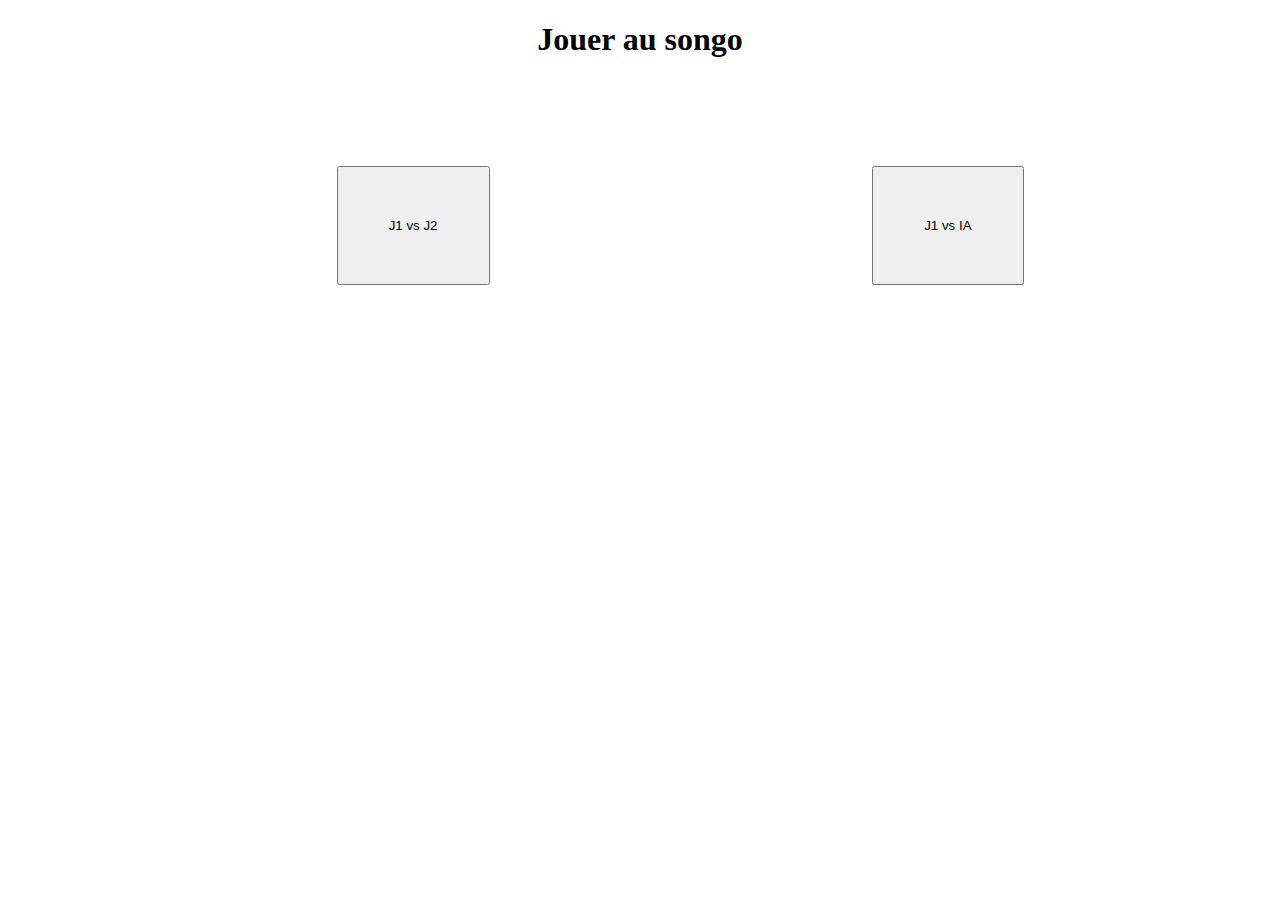
<file: index.html>
<!DOCTYPE html>
<html lang="en">
<head>
    <meta charset="UTF-8">
    <meta http-equiv="X-UA-Compatible" content="IE=edge">
    <meta name="viewport" content="width=device-width, initial-scale=1.0">
    <link rel="stylesheet" href="index.css">
    <title>Jeu du songo</title>
</head>
<body>
    <h1 align="center">Jouer au songo</h1><br><br>

    <!-- Premier formulaire (pour jouer contre un autre utilisateur) -->
    <form action="UU/" method="post">
        <input type="button" value="J1 vs J2" class="bouton" onclick="newUser()" id="bout" >
        <span id="cacher" style="display: none;">
            <input type="text" name="nom" id="nom" required>
            <input type="submit" value="Let's Go" onclick="insert()">
        </span>
    </form>

    <!-- Deuxieme formulaire (pour jouer contre la machine) -->
    <form action="UM" method="post">
        <span id="cacher1">
            <button class="bouton" id="bouton2">J1 vs IA</button>
        </span>
    </form>

    <script src="index.js"></script>
</body>
</html>
</file>
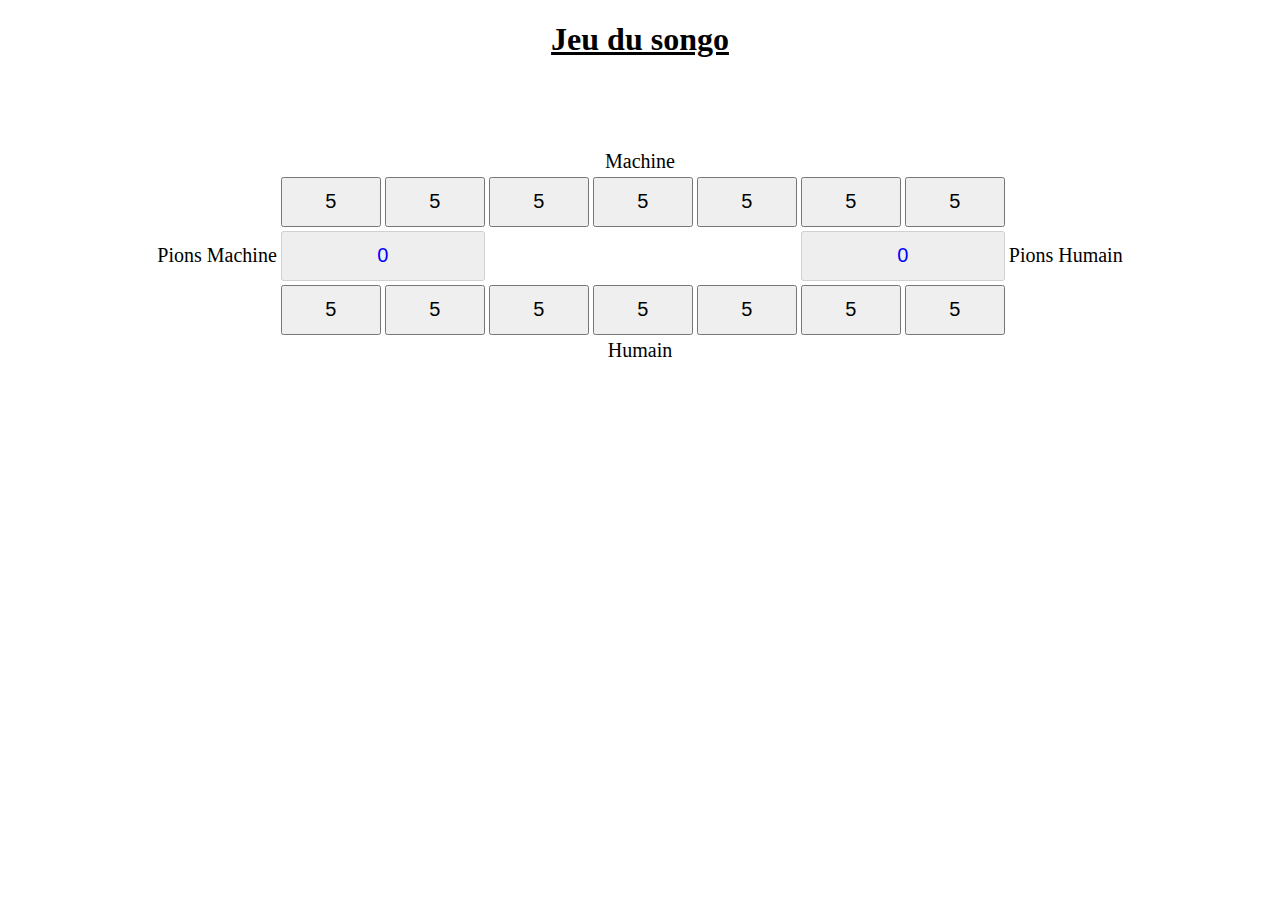
<file: UM/index.html>
<!DOCTYPE html>
<html lang="en">
<head>
    <meta charset="UTF-8">
    <meta http-equiv="X-UA-Compatible" content="IE=edge">
    <meta name="viewport" content="width=device-width, initial-scale=1.0">
    <title>User-Machine</title>
    <link rel="stylesheet" href="style.css">
</head>
<body onload="init()">
    <h1 align="center"><u>Jeu du songo</u> </h1>

    <table id="tab">

        <!-- Cote de la machine -->
        <tr>
            <td colspan="9" align="center" class="text">Machine</td>
        </tr>

        <tr>
            <td rowspan="3" class="text">Pions Machine</td>
            <td><input type="button" class="case" id="0"></td>
            <td><input type="button" class="case" id="1"></td>
            <td><input type="button" class="case" id="2"></td>
            <td><input type="button" class="case" id="3"></td>
            <td><input type="button" class="case" id="4"></td>
            <td><input type="button" class="case" id="5"></td>
            <td><input type="button" class="case" id="6"></td>
            <td rowspan="3" class="text">Pions Humain</td>
        </tr>

        <!-- Ligne des scores -->

        <tr>
            <td colspan="2"><input type="button" class="pion" id="pionM" disabled></td>
            <td colspan="3"><input type="button" id="milieu"></td>
            <td colspan="2"><input type="button" class="pion" id="pionH" disabled></td>
        </tr>

        <!-- Cote du l'utilisateur -->

        <tr>
            <td><input type="button" class="case" ondblclick="start(7)" id="7"></td>
            <td><input type="button" class="case" ondblclick="start(8)" id="8"></td>
            <td><input type="button" class="case" ondblclick="start(9)" id="9"></td>
            <td><input type="button" class="case" ondblclick="start(10)" id="10"></td>
            <td><input type="button" class="case" ondblclick="start(11)" id="11"></td>
            <td><input type="button" class="case" ondblclick="start(12)" id="12"></td>
            <td><input type="button" class="case" ondblclick="start(13)" id="13"></td>
        </tr>

        <tr>
            <td colspan="9" align="center" class="text">Humain</td>
        </tr>
    </table>

    <script src="jeu.js"></script>
</body>
</html>
</file>
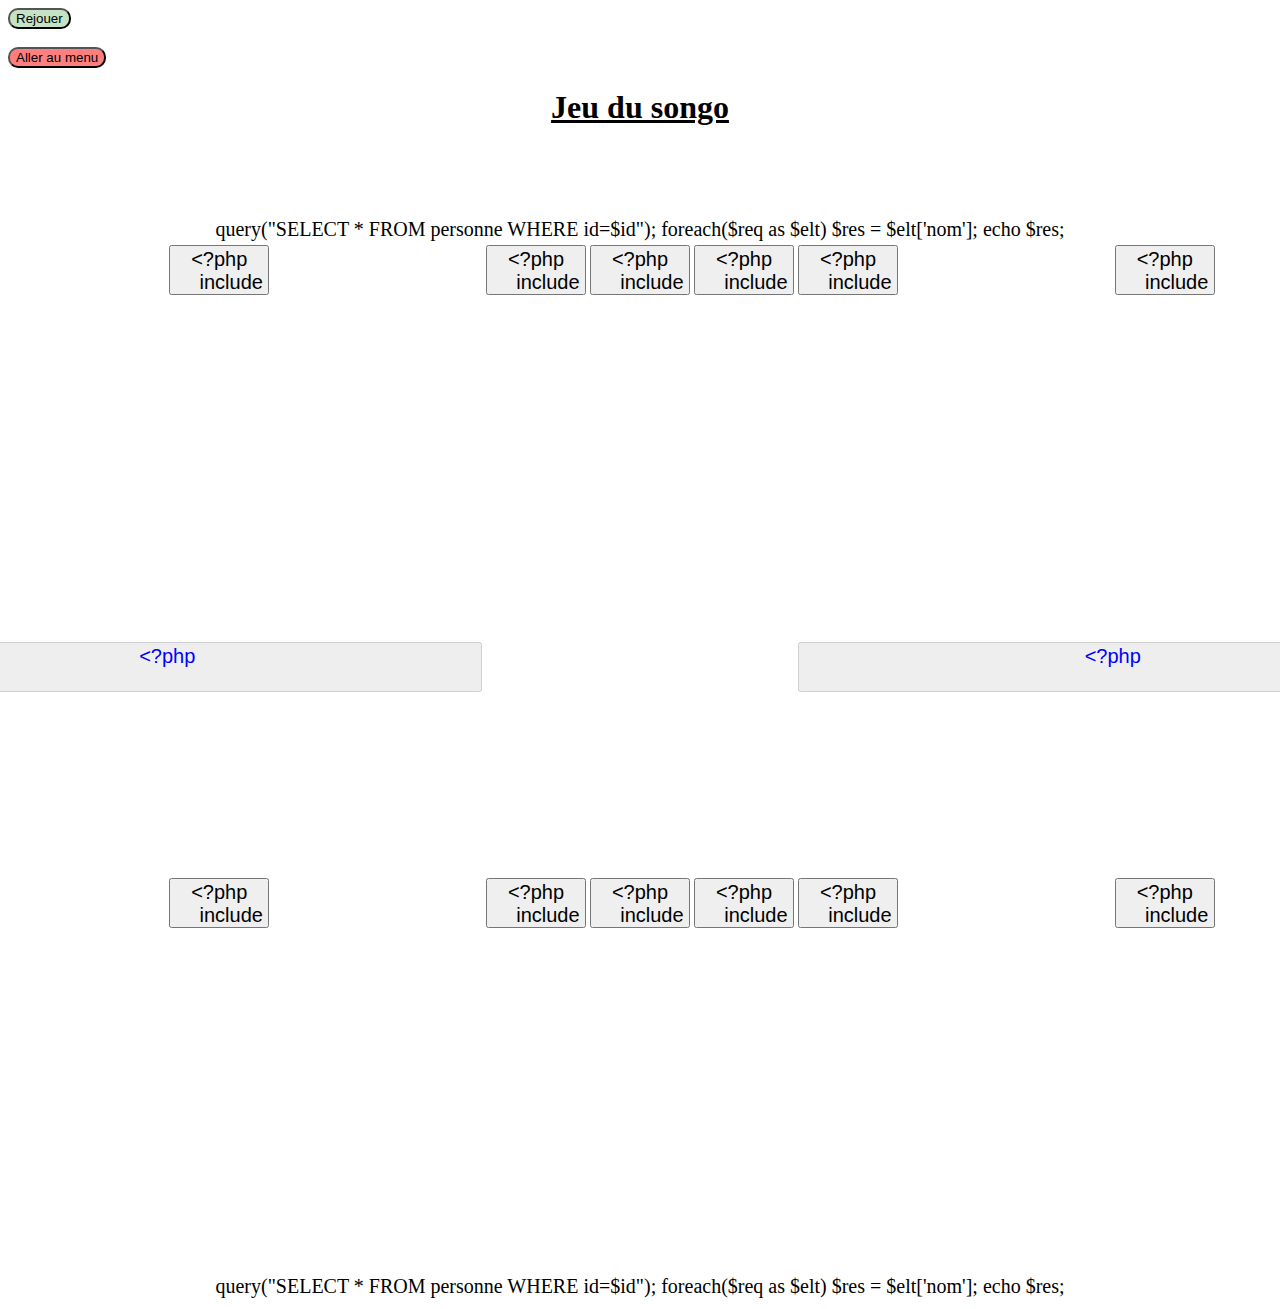
<file: UU/index.html>
<!DOCTYPE html>
<html lang="en">
<head>
    <meta charset="UTF-8">
    <meta http-equiv="X-UA-Compatible" content="IE=edge">
    <meta name="viewport" content="width=device-width, initial-scale=1.0">
    <title>User-User</title>
    <link rel="stylesheet" href="../UM/style.css">
</head>
<body onload="actu()">

    <button onclick="newPart()" style="background-color: rgba(0, 128, 0, 0.226); border-radius: 10px;">Rejouer</button>
    <form action="../">
        <br>
        <button onclick="menu()" style="background-color: rgba(255, 0,0, 0.5); border-radius: 10px;">Aller au menu</button>
    </form>

    <h1 align="center"><u>Jeu du songo</u> </h1>

    <table id="tab">

        <!-- Cote de la machine -->
        <tr>
            <td colspan="9" align="center" class="text"><span id="jr1"></span></td>
        </tr>

        <tr>
            <td rowspan="3" class="text">Pions <span id="pjr1"></span></td>
            <td><input type="button" class="case" ondblclick="dist(0)" id="0"></td>
            <td><input type="button" class="case" ondblclick="dist(1)" id="1"></td>
            <td><input type="button" class="case" ondblclick="dist(2)" id="2"></td>
            <td><input type="button" class="case" ondblclick="dist(3)" id="3"></td>
            <td><input type="button" class="case" ondblclick="dist(4)" id="4"></td>
            <td><input type="button" class="case" ondblclick="dist(5)" id="5"></td>
            <td><input type="button" class="case" ondblclick="dist(6)" id="6"></td>
            <td rowspan="3" class="text">Pions <span id="pjr2"></span></td>
        </tr>

        <!-- Ligne des scores -->

        <tr>
            <td colspan="2"><input type="button" class="pion" id="pion1" disabled></td>
            <td colspan="3"><input type="button" id="milieu"></td>
            <td colspan="2"><input type="button" class="pion" id="pion2" disabled></td>
        </tr>

        <!-- Cote du l'utilisateur -->

        <tr>
            <td><input type="button" class="case" ondblclick="dist(7)" id="7"></td>
            <td><input type="button" class="case" ondblclick="dist(8)" id="8"></td>
            <td><input type="button" class="case" ondblclick="dist(9)" id="9"></td>
            <td><input type="button" class="case" ondblclick="dist(10)" id="10"></td>
            <td><input type="button" class="case" ondblclick="dist(11)" id="11"></td>
            <td><input type="button" class="case" ondblclick="dist(12)" id="12"></td>
            <td><input type="button" class="case" ondblclick="dist(13)" id="13"></td>
        </tr>

        <tr>
            <td colspan="9" align="center" class="text"><span id="jr2"></span></td>
        </tr>
    </table>

    <script src="jeu.js"></script>
</body>
</html>
</file>
<file: index.css>
.bouton
{
    margin: 50px;
    padding: 50px;
    margin-left: 26%;
}

form
{
    display: inline;
}
</file>
<file: UM/style.css>
#tab
{
    display: flex;
    justify-content: center;
    margin-top: 7%;
}

.case, .pion, #milieu
{
    width: 100px;
    height: 50px;
    font-size: 20px;
    margin: 0px;
}

.pion, #milieu
{
    width: 100%;
}

#milieu
{
    display: none;
}

.text
{
    font-size: 20px;
}

.pion
{
    color: blue;
}
</file>
